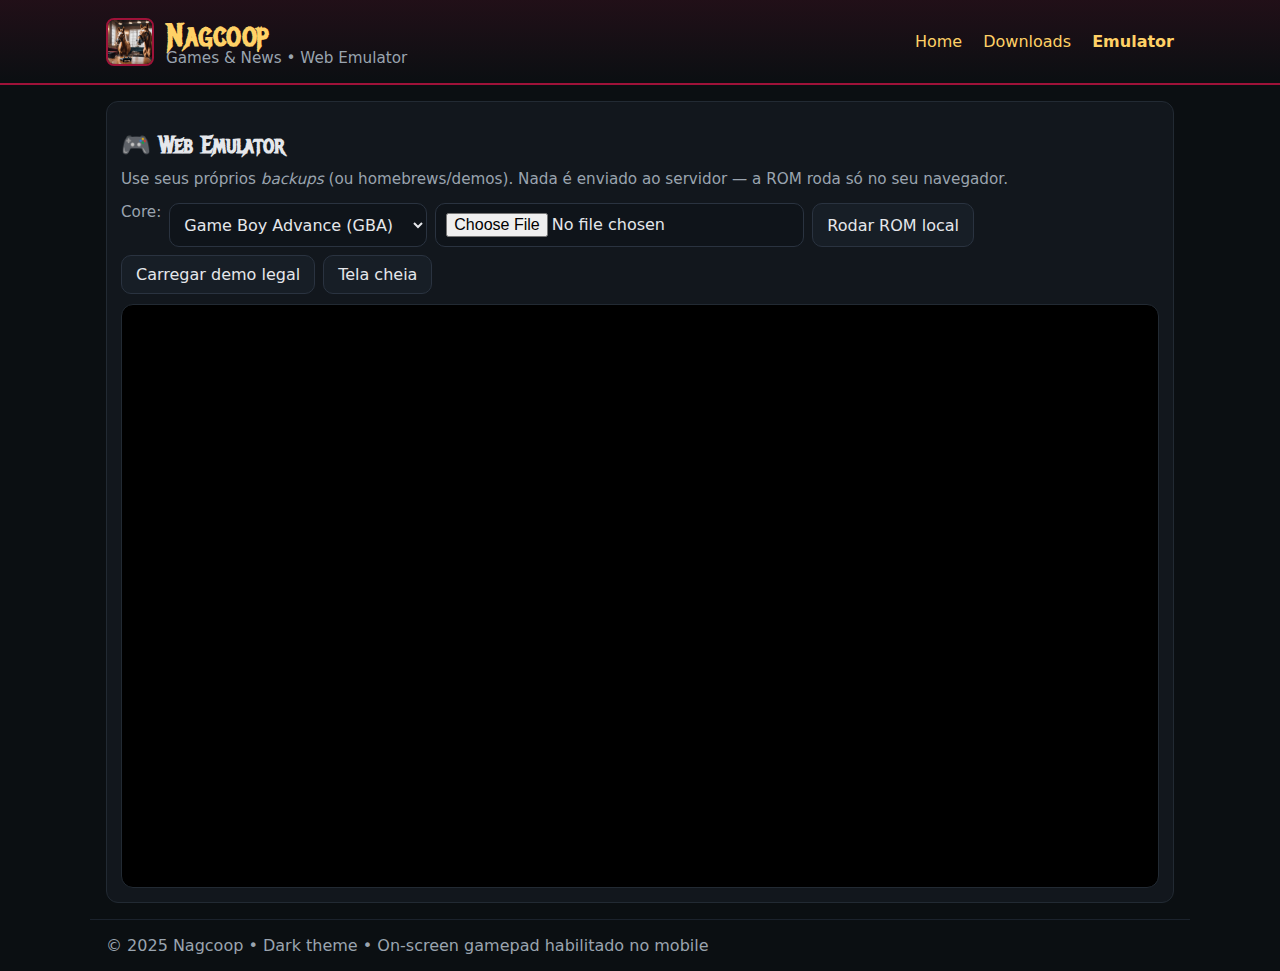
<file: emulator.html>
<!doctype html>
<html lang="pt-BR">
<head>
  <meta charset="utf-8" />
  <meta name="viewport" content="width=device-width, initial-scale=1" />
  <title>Nagcoop • Web Emulator</title>

  <!-- AdSense global -->
  <script async src="https://pagead2.googlesyndication.com/pagead/js/adsbygoogle.js?client=ca-pub-4819258401008864" crossorigin="anonymous"></script>

  <!-- Fonte "Metal" e reset dark -->
  <link href="https://fonts.googleapis.com/css2?family=Metal+Mania&display=swap" rel="stylesheet">
  <style>
    :root{
      --bg:#0b0f12; --panel:#12171d; --muted:#9aa4af;
      --brand:#f87171; --accent:#8b5cf6; --line:#9f1239;
    }
    *{box-sizing:border-box}
    html,body{margin:0;background:var(--bg);color:#e5e7eb;font-family:system-ui,-apple-system,Segoe UI,Roboto,Ubuntu,'Helvetica Neue',Arial}
    a{color:#ffd166;text-decoration:none}
    .wrap{max-width:1100px;margin:auto;padding:16px}
    header{border-bottom:2px solid var(--line);background:linear-gradient(180deg,rgba(159,18,57,.15),transparent)}
    nav a{margin-left:16px}
    .brand{display:flex;align-items:center;gap:12px}
    .brand h1{font-family:'Metal Mania', cursive;letter-spacing:.5px;color:#ffd166;margin:0}
    .brand img{height:48px;border:2px solid var(--line);border-radius:8px}

    h2.section{display:flex;align-items:center;gap:8px;font-family:'Metal Mania', cursive;margin:14px 0}
    .panel{background:var(--panel);border:1px solid #222a33;border-radius:12px;padding:14px}

    /* Área do player responsiva 16:9 */
    .player{
      position:relative;width:100%;max-width:100%;
      background:#000;border:1px solid #222a33;border-radius:12px;overflow:hidden;
      /* 16:9 */
      aspect-ratio:16/9;
    }
    #game{position:absolute;inset:0}
    .controls{display:flex;flex-wrap:wrap;gap:8px;margin:10px 0}
    .controls > *{font:inherit}
    .btn{
      padding:9px 14px;border-radius:10px;border:1px solid #2a3340;background:#171e26;color:#e5e7eb;
      cursor:pointer;transition:transform .08s ease;
    }
    .btn:hover{transform:translateY(-1px)}
    select, input[type="file"]{
      background:#0f141a;color:#e5e7eb;border:1px solid #2a3340;border-radius:10px;padding:9px 10px;
    }
    .muted{color:var(--muted);font-size:.95rem}
    footer{border-top:1px solid #1b222c;color:#9aa4af;padding:24px 0;margin-top:24px}

    /* Mobile tweaks */
    @media (max-width:620px){
      nav{display:flex;gap:12px}
      .controls{flex-direction:column;align-items:stretch}
      .btn, select, input[type="file"]{width:100%}
    }
  </style>

  <!-- Loader do EmulatorJS -->
  <script>
    // Onde o EmulatorJS busca os assets de runtime
    window.EJS_pathtodata = "https://cdn.jsdelivr.net/gh/EmulatorJS/EmulatorJS@latest/data/";
  </script>
</head>
<body>
  <header>
    <div class="wrap" style="display:flex;align-items:center;justify-content:space-between">
      <div class="brand">
        <img src="/assets/logo.jpg" alt="Nagcoop">
        <div>
          <h1>Nagcoop</h1>
          <div class="muted" style="margin-top:-6px">Games & News • Web Emulator</div>
        </div>
      </div>
      <nav>
        <a href="/">Home</a>
        <a href="/downloads.html">Downloads</a>
        <a href="/emulator.html"><strong>Emulator</strong></a>
      </nav>
    </div>
  </header>

  <main class="wrap">
    <section class="panel">
      <h2 class="section">🎮 Web Emulator</h2>
      <p class="muted" style="margin-top:-4px">
        Use seus próprios <em>backups</em> (ou homebrews/demos). Nada é enviado ao servidor — a ROM roda só no seu navegador.
      </p>

      <div class="controls">
        <label class="muted">Core:</label>
        <select id="core">
          <option value="gba">Game Boy Advance (GBA)</option>
          <option value="segaMD">Sega Mega Drive / Genesis</option>
          <option value="sms">Sega Master System</option>
        </select>

        <input type="file" id="rom" accept=".gba,.bin,.sms,.rom,.zip" />
        <button class="btn" id="btn-run">Rodar ROM local</button>

        <button class="btn" id="btn-demo">Carregar demo legal</button>
        <button class="btn" id="btn-full">Tela cheia</button>
      </div>

      <div class="player">
        <div id="game"></div>
      </div>
    </section>
  </main>

  <footer class="wrap">© 2025 Nagcoop • Dark theme • On-screen gamepad habilitado no mobile</footer>

  <script>
    // --------- Config e helpers ----------
    const container = document.getElementById('game');
    const coreSel   = document.getElementById('core');
    const fileInp   = document.getElementById('rom');
    const runBtn    = document.getElementById('btn-run');
    const demoBtn   = document.getElementById('btn-demo');
    const fullBtn   = document.getElementById('btn-full');

    // Demos/homebrews pequeninos e legais para testar (CDN público)
    const DEMOS = {
      // GBA: "flappy-bird homebrew" ou demo pequenininha
      gba: "https://cdn.jsdelivr.net/gh/thiagola92/gbajs-demos@master/roms/FlappyBird.gba",
      // Mega Drive: "Sega 16-bit tech demo" (homebrew simples)
      segaMD: "https://cdn.jsdelivr.net/gh/EmulatorJS/EmulatorJS@gh-pages/roms/megadrive/Columns (World).md",
      // Master System: demo / jogo simples (domínio público ou sample)
      sms: "https://cdn.jsdelivr.net/gh/EmulatorJS/EmulatorJS@gh-pages/roms/mastersystem/Snail Maze (World).sms"
    };

    function clearPlayer(){
      container.innerHTML = "";
    }

    // Lança o emulador apontando para uma URL de ROM
    function startEmu(romUrl, core){
      clearPlayer();

      // Variáveis globais que o EmulatorJS usa
      window.EJS_player = "#game";
      window.EJS_gameUrl = romUrl;
      window.EJS_core = core;           // 'gba' | 'segaMD' | 'sms'
      window.EJS_color = "#111";
      window.EJS_startOnLoaded = true;  // auto-start
      // On-screen gamepad (mobile) = true por padrão; EJS ativa quando necessário.

      // Injeta o script do emulador
      const s = document.createElement("script");
      s.src = "https://cdn.jsdelivr.net/gh/EmulatorJS/EmulatorJS@latest/emulator.js";
      document.body.appendChild(s);
    }

    // Arquivo local do usuário
    runBtn.addEventListener("click", () => {
      const file = fileInp.files?.[0];
      if (!file) { alert("Escolha um arquivo de ROM primeiro."); return; }
      const url = URL.createObjectURL(file);
      startEmu(url, coreSel.value);
    });

    // Demo legal por core
    demoBtn.addEventListener("click", () => {
      const core = coreSel.value;
      const demoUrl = DEMOS[core];
      if (!demoUrl) { alert("Sem demo para este core."); return; }
      startEmu(demoUrl, core);
    });

    // Fullscreen do container
    fullBtn.addEventListener("click", () => {
      const el = container.parentElement; // .player
      if (el.requestFullscreen) el.requestFullscreen();
      else if (el.webkitRequestFullscreen) el.webkitRequestFullscreen();
      else if (el.msRequestFullscreen) el.msRequestFullscreen();
    });

    // Ajuste de rolagem no iOS/Android quando em fullscreen
    document.addEventListener('fullscreenchange', () => {
      document.body.style.overflow = document.fullscreenElement ? 'hidden' : '';
    });
  </script>
</body>
</html>
</file>
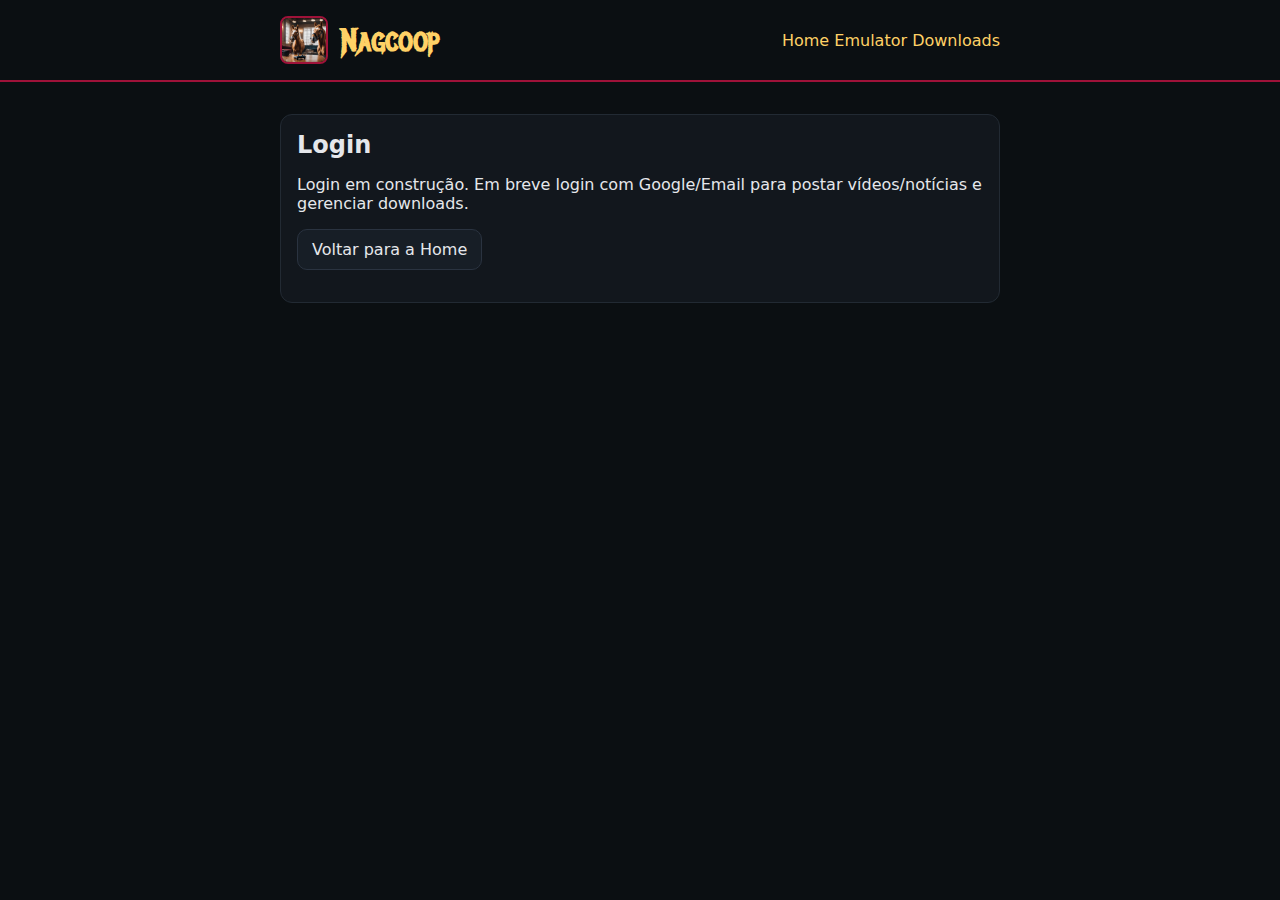
<file: js/login.html>
<!doctype html>
<html lang="pt-BR">
<head>
  <meta charset="utf-8" />
  <meta name="viewport" content="width=device-width, initial-scale=1" />
  <title>Nagcoop • Login</title>
  <link href="https://fonts.googleapis.com/css2?family=Metal+Mania&display=swap" rel="stylesheet">
  <style>
    :root{--bg:#0b0f12;--panel:#12171d;--muted:#9aa4af;--line:#9f1239}
    html,body{margin:0;height:100%;background:var(--bg);color:#e5e7eb;font-family:system-ui,-apple-system,Segoe UI,Roboto,Ubuntu,Arial}
    .wrap{max-width:720px;margin:auto;padding:16px}
    header{border-bottom:2px solid var(--line)}
    a{color:#ffd166;text-decoration:none}
    .brand{display:flex;align-items:center;gap:12px}
    .brand h1{font-family:'Metal Mania',cursive;margin:0;color:#ffd166}
    .panel{background:var(--panel);border:1px solid #222a33;border-radius:12px;padding:16px;margin-top:16px}
    .btn{display:inline-block;padding:10px 14px;border-radius:10px;border:1px solid #2a3340;background:#171e26;color:#e5e7eb}
  </style>
</head>
<body>
  <header>
    <div class="wrap" style="display:flex;align-items:center;justify-content:space-between">
      <div class="brand">
        <img src="/assets/logo.jpg" alt="Nagcoop" style="height:44px;border:2px solid var(--line);border-radius:8px">
        <h1>Nagcoop</h1>
      </div>
      <nav>
        <a href="/">Home</a>
        <a href="/emulator.html">Emulator</a>
        <a href="/downloads.html">Downloads</a>
      </nav>
    </div>
  </header>

  <main class="wrap">
    <div class="panel">
      <h2 style="margin:0 0 8px 0">Login</h2>
      <p class="muted">Login em construção. Em breve login com Google/Email para postar vídeos/notícias e gerenciar downloads.</p>
      <p><a class="btn" href="/">Voltar para a Home</a></p>
    </div>
  </main>
</body>
</html>
</file>
